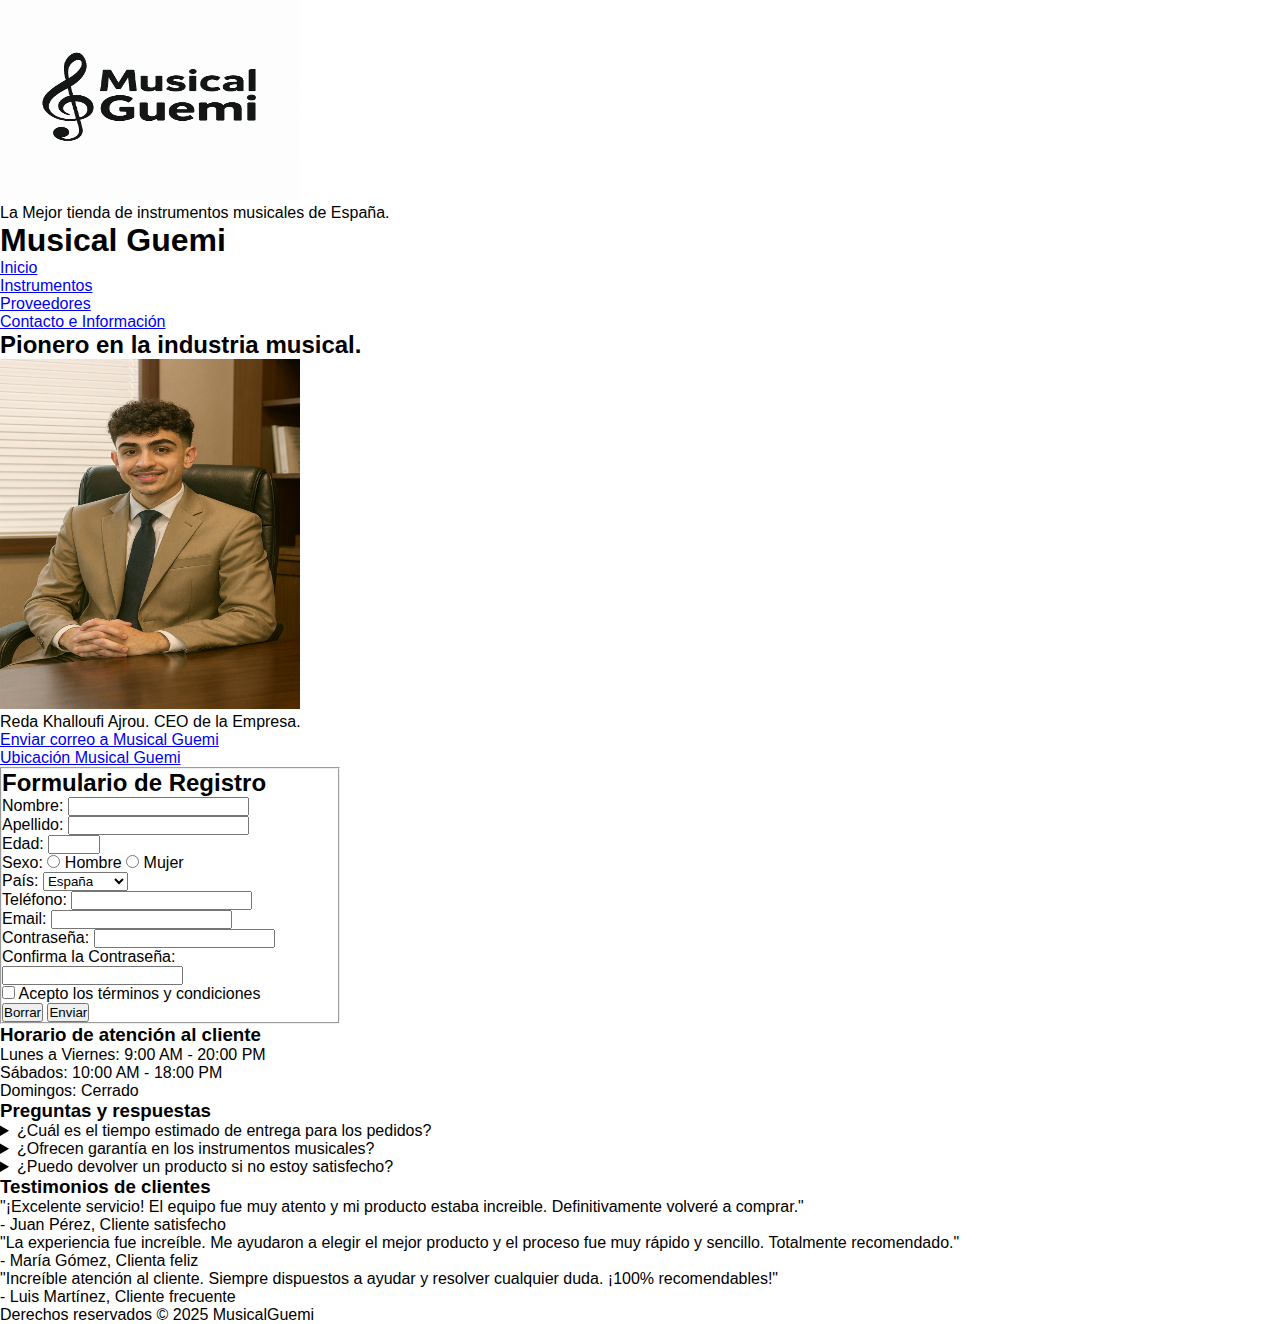
<file: contacto.html>
<!DOCTYPE html>
<html lang="es">

<head>
    <meta charset="UTF-8">
    <meta name="viewport" content="width=device-width, initial-scale=1.0">
    <title>Contacto e Información</title>
    <link rel="stylesheet" href="css/style1.css">
</head>

<body>
    <header>
        <figure>
            <img src="img/logo.png" alt="Logo empresa" width="300" height="200">
            <figcaption>La Mejor tienda de instrumentos musicales de España.</figcaption>
        </figure>
        <h1>Musical Guemi</h1>
        <nav>
            <ul>
                <li><a href="index.html" target="_blank">Inicio</a></li>
                <li><a href="instrumentos.html" target="_blank">Instrumentos</a></li>
                <li><a href="proveedores.html" target="_blank">Proveedores</a></li>
                <li><a href="contacto.html" target="_blank">Contacto e Información</a></li>
            </ul>
        </nav>
    </header>
    <main>
        <h2>Pionero en la industria musical.</h2>
        <figure>
            <img src="img/FotoReda.png" alt="CEO Musical Guemi" width="300" height="350">
            <figcaption>Reda Khalloufi Ajrou. CEO de la Empresa.</figcaption>
        </figure>
        <p><a href="mailto:MusicalGuemi2025@gmail.com">Enviar correo a Musical Guemi</a></p>
        <p><a href="https://www.google.com/maps/place/Musimaster+Instrumentos+Musicales/data=!4m7!3m6!1s0xd71fc9375f9b051:0xc6ea956426b16606!8m2!3d37.15978!4d-3.6054585!16s%2Fg%2F12qf82g48!19sChIJUbD5dZP8cQ0RBmaxJmSV6sY?authuser=0&hl=es&rclk=1">Ubicación Musical Guemi</a></p>
        <section>
            <form action="#" method="POST">
                <fieldset style="width: 340px;">
                    <h2>Formulario de Registro</h2>
                    <div class="form-group">
                        <label for="nombre">Nombre:</label>
                        <input type="text" id="nombre" name="nombre" required>
                    </div>
                    <div class="form-group">
                        <label for="apellido">Apellido:</label>
                        <input type="text" id="apellido" name="apellido" required>
                    </div>
                    <div>
                        <label for="edad">Edad:</label>
                        <input type="number" id="edad" name="edad" min="16" max="99" required>
                    </div>
                    <div class="form-group">
                        <label for="nombre">Sexo:</label>
                        <input type="radio" name="genero" value="hombre"> Hombre
                        <input type="radio" name="genero" value="mujer"> Mujer
                    </div>
                    <div>
                        <label for="pais">País:</label>
                        <select name="pais">
                            <option value="es">España</option>
                            <option value="Mr">Marruecos</option>
                            <option value="it">Italia</option>
                            <option value="ale">Alemania</option>
                        </select>
                    </div>
                    <div class="form-group">
                        <label for="telefono">Teléfono:</label>
                        <input type="tel" id="telefono" name="telefono" required>
                    </div>
                    <div class="form-group">
                        <label for="email">Email:</label>
                        <input type="email" id="email" name="email" required>
                    </div>
                    <div class="form-group">
                        <label for="password">Contraseña:</label>
                        <input type="password" id="password" name="password" required>
                    </div>
                    <div class="form-group">
                        <label for="password">Confirma la Contraseña:</label>
                        <input type="password" id="password" name="password" required>
                    </div>
                    <div class="form-group">
                        <input type="checkbox" name="aceptar_terminos"> Acepto los términos y condiciones
                    </div>
                    <button type="reset">Borrar</button>
                    <button type="submit">Enviar</button>
                </fieldset>
            </form>
        </section>
        <section>
            <h3>Horario de atención al cliente</h3>
            <ul>
                <li>Lunes a Viernes: 9:00 AM - 20:00 PM</li>
                <li>Sábados: 10:00 AM - 18:00 PM</li>
                <li>Domingos: Cerrado</li>
            </ul>
        </section>
        <section>
            <h3>Preguntas y respuestas</h3>
            <details>
                <summary>¿Cuál es el tiempo estimado de entrega para los pedidos?</summary>
                <p>El tiempo estimado de entrega varía según la ubicación del cliente y la disponibilidad del producto.
                Generalmente, los pedidos se entregan entre 3 a 7 días hábiles.</p>
            </details>
            <details>
                <summary>¿Ofrecen garantía en los instrumentos musicales?</summary>
                <p>Sí, todos nuestros instrumentos musicales cuentan con una garantía mínima de 1 año que cubre defectos
                de fabricación. Consulte los términos específicos de garantía para cada producto.</p>
            </details>
            <details>
                <summary>¿Puedo devolver un producto si no estoy satisfecho?</summary>
                <p>Sí, aceptamos devoluciones dentro de los 30 días posteriores a la compra, siempre que el producto esté
                en su estado original y con el embalaje intacto. Consulte nuestra política de devoluciones para más
                detalles.</p>
            </details>
        </section>
        <section>
            <h3>Testimonios de clientes</h3>
            <blockquote>
                <p>"¡Excelente servicio! El equipo fue muy atento y mi producto estaba increible.
                    Definitivamente volveré a comprar." </p>
                <footer>- Juan Pérez, Cliente satisfecho</footer>
            </blockquote>

            <blockquote>
                <p>"La experiencia fue increíble. Me ayudaron a elegir el mejor producto y el proceso fue muy rápido
                    y sencillo. Totalmente recomendado." </p>
                <footer>- María Gómez, Clienta feliz</footer>
            </blockquote>

            <blockquote>
                <p>"Increíble atención al cliente. Siempre dispuestos a ayudar y resolver cualquier duda. ¡100%
                    recomendables!" </p>
                <footer>- Luis Martínez, Cliente frecuente</footer>
            </blockquote>
        </section>
    </main>
    <footer>
        <p>Derechos reservados &copy; 2025 MusicalGuemi</p>
    </footer>
</body>

</html>
</file>
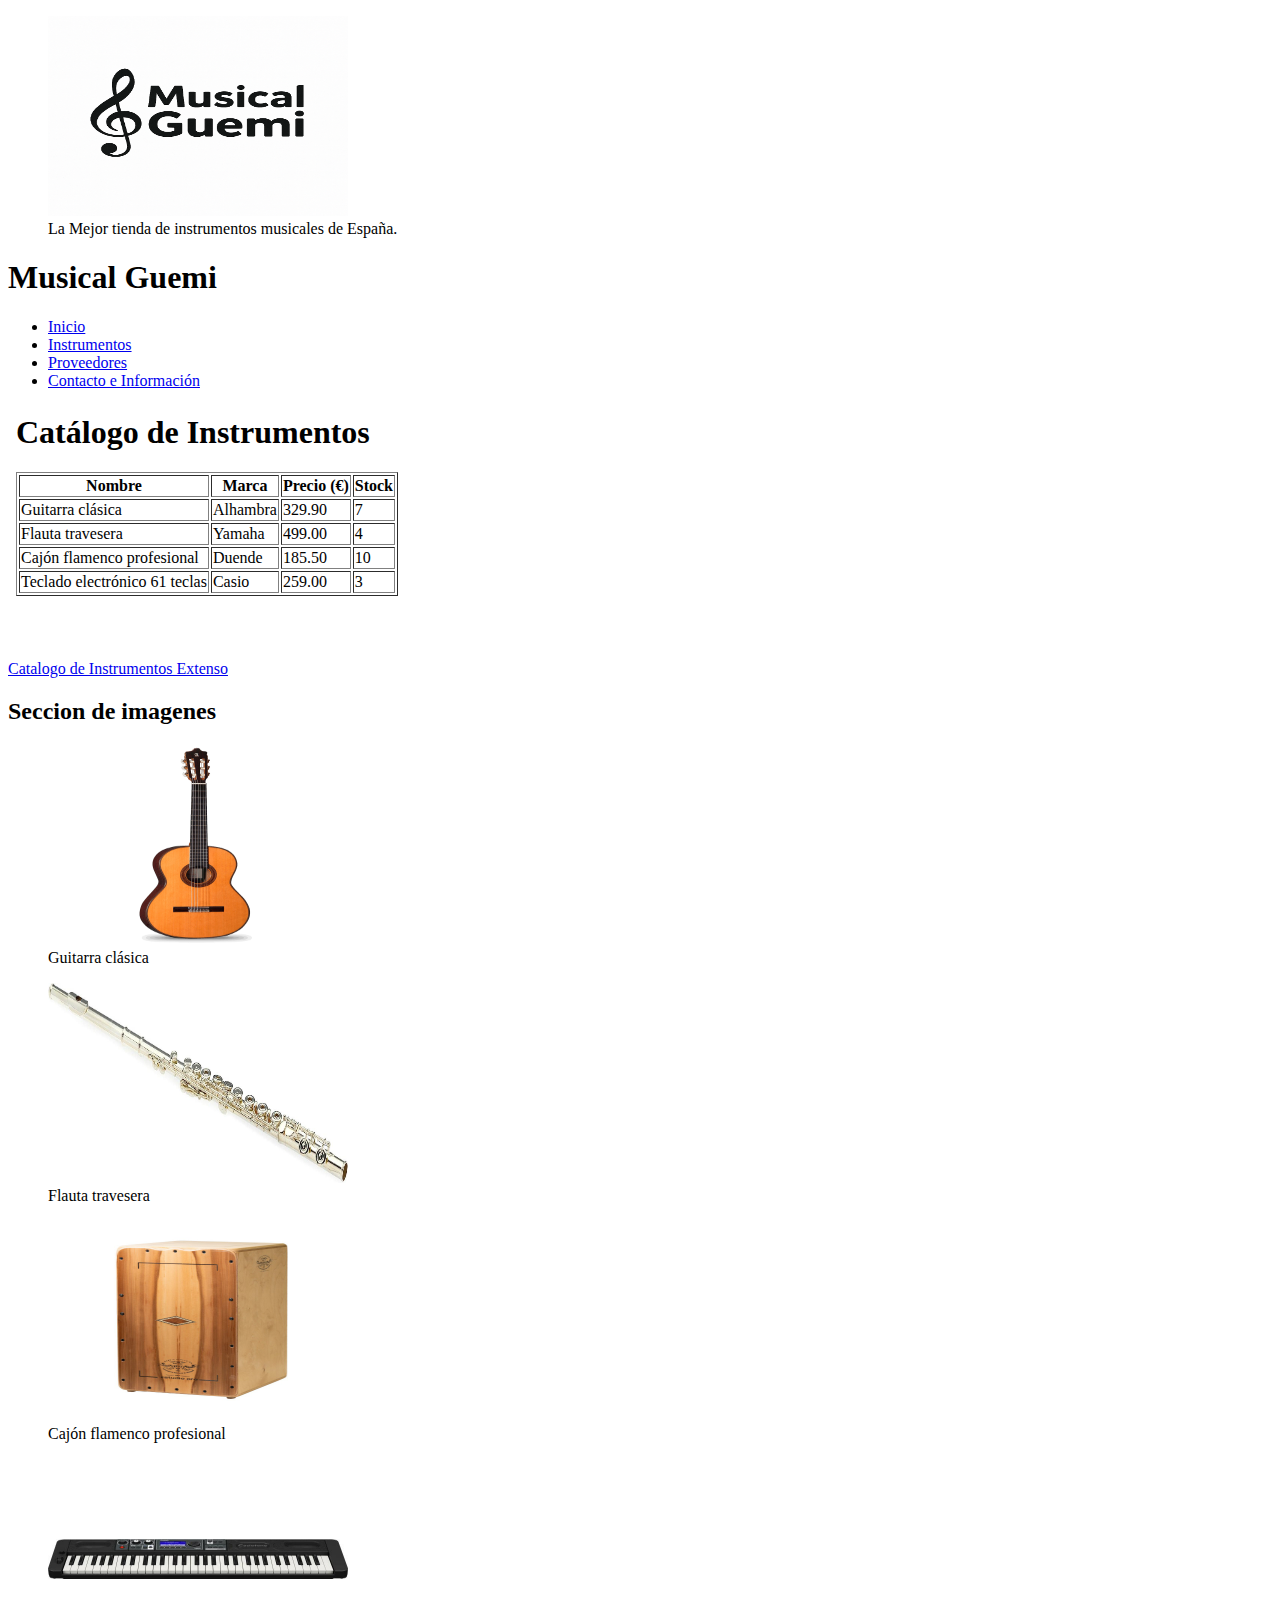
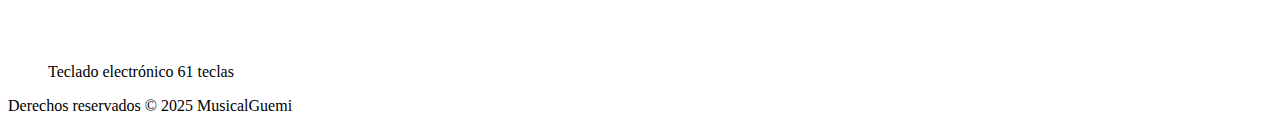
<file: instrumentos.html>
<!DOCTYPE html>
<html lang="es">

<head>
    <meta charset="UTF-8">
    <meta name="viewport" content="width=device-width, initial-scale=1.0">
    <title>Instrumentos</title>
</head>

<body>
    <header>
        <figure>
            <img src="img/logo.png" alt="Logo empresa" width="300" height="200">
            <figcaption>La Mejor tienda de instrumentos musicales de España.</figcaption>
        </figure>
        <h1>Musical Guemi</h1>
        <nav>
            <ul>
                <li><a href="index.html" target="_blank">Inicio</a></li>
                <li><a href="instrumentos.html" target="_blank">Instrumentos</a></li>
                <li><a href="proveedores.html" target="_blank">Proveedores</a></li>
                <li><a href="contacto.html" target="_blank">Contacto e Información</a></li>
            </ul>
        </nav>
    </header>
    <main>
        <iframe frameborder="0" src="instrumentos_web.xml" width="100%" height="250px"></iframe>
        <a href="https://www.google.com/url?sa=t&source=web&rct=j&opi=89978449&url=https://ibermusicas.org/wp-content/uploads/2020/04/Listado-de-instrumentos-1.pdf&ved=2ahUKEwjImt_x2IWRAxVeg_0HHSKKBsoQFnoECBwQAQ&usg=AOvVaw0esP2fj-jTqX1e4Q21AKcv">Catalogo de Instrumentos Extenso</a>
        <section>
            <h2>Seccion de imagenes</h2>
            <figure>
                <img src="img/guitarra.jpg" alt="Guitarra clásica" width="300" height="200">
                <figcaption>Guitarra clásica</figcaption>
            </figure>
            <figure>
                <img src="img/flauta.jpg" alt="Flauta travesera" width="300" height="200">
                <figcaption>Flauta travesera</figcaption>
            </figure>
            <figure>
                <img src="img/cajon.jpg" alt="Cajón flamenco profesional" width="300" height="200">
                <figcaption>Cajón flamenco profesional</figcaption>
            </figure>
            <figure>
                <img src="img/teclado.jpg" alt="Teclado electrónico 61 teclas" width="300" height="200">
                <figcaption>Teclado electrónico 61 teclas</figcaption>
            </figure>
        </section>
    </main>
    <footer>
        <p>Derechos reservados &copy; 2025 MusicalGuemi</p>
    </footer>
    

</body>

</html>
</file>
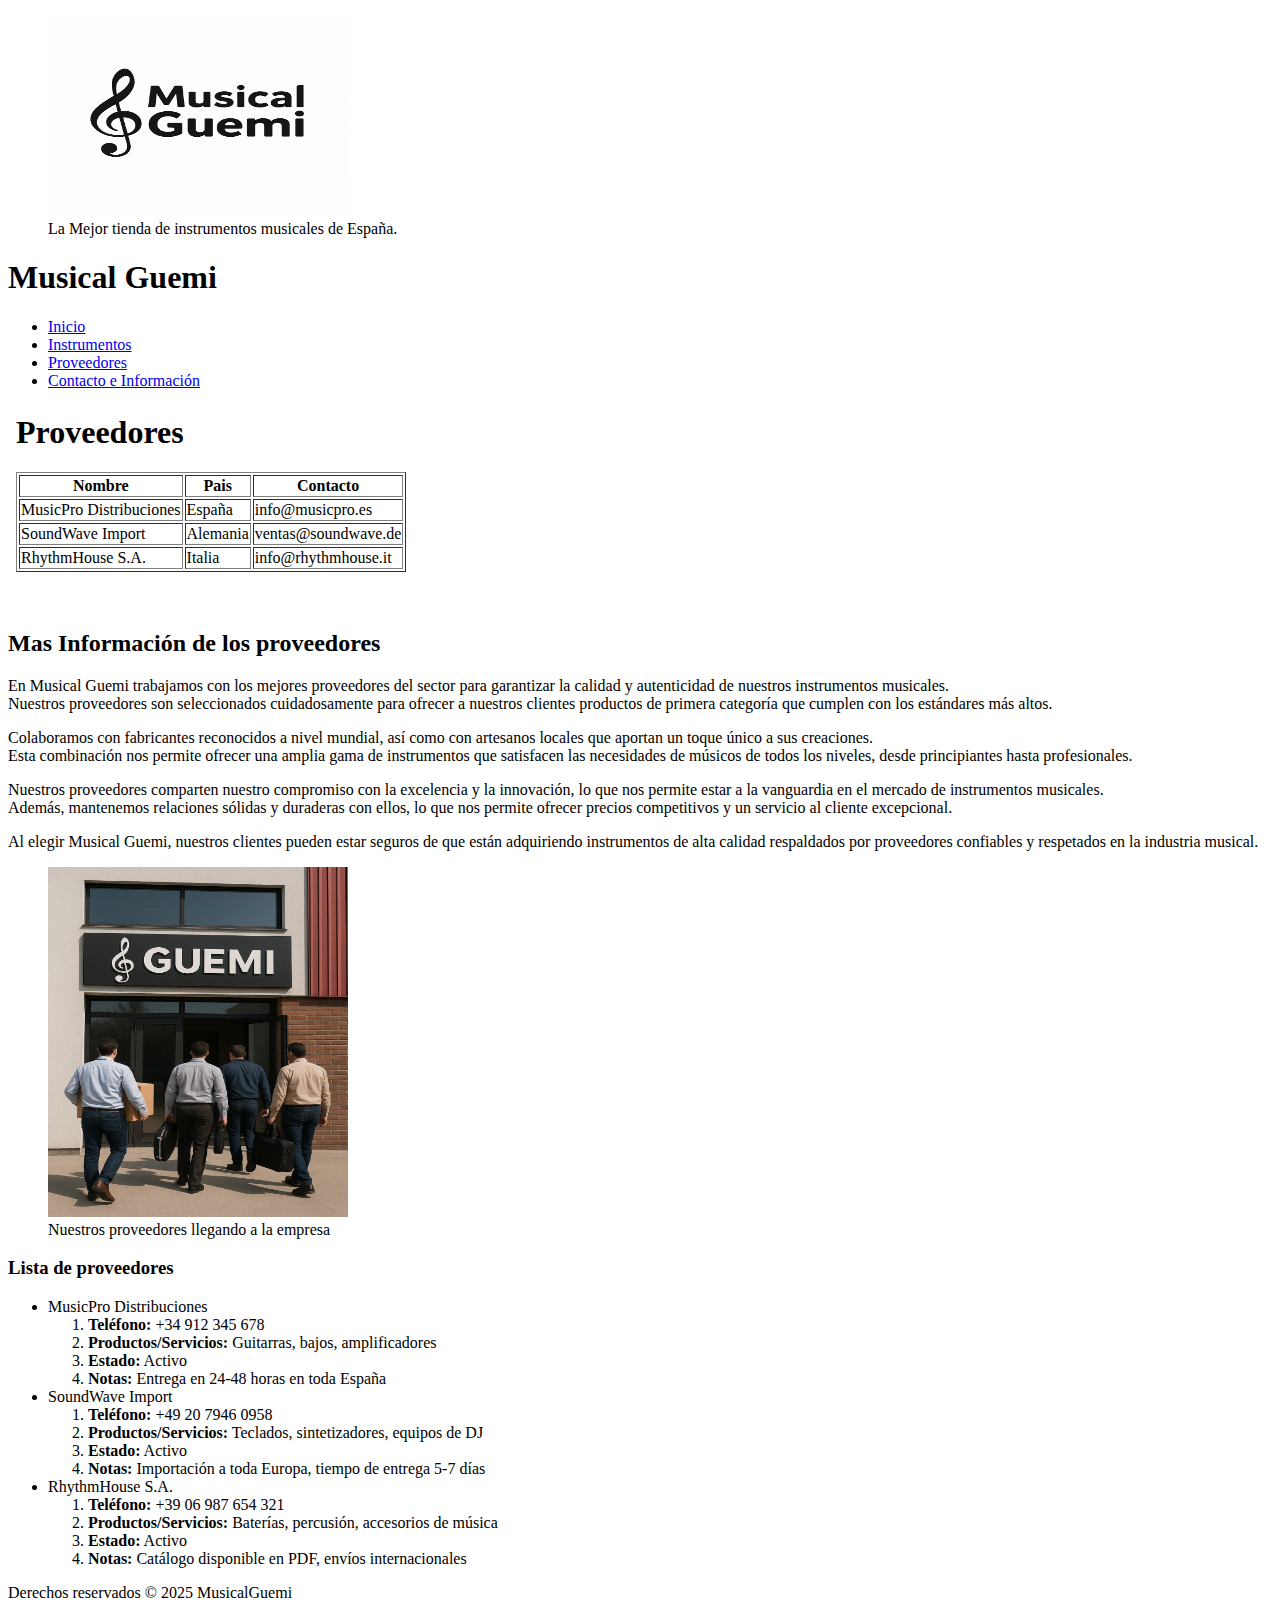
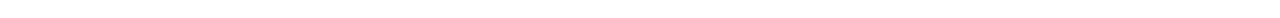
<file: proveedores.html>
<!DOCTYPE html>
<html lang="es">
<head>
    <meta charset="UTF-8">
    <meta name="viewport" content="width=device-width, initial-scale=1.0">
    <title>Proveedores</title>
</head>
<body>
    <header>
        <figure>
            <img src="img/logo.png" alt="Logo empresa" width="300" height="200">
            <figcaption>La Mejor tienda de instrumentos musicales de España.</figcaption>
        </figure>
        <h1>Musical Guemi</h1>
        <nav>
            <ul>
                <li><a href="index.html" target="_blank">Inicio</a></li>
                <li><a href="instrumentos.html" target="_blank">Instrumentos</a></li>
                <li><a href="proveedores.html" target="_blank">Proveedores</a></li>
                <li><a href="contacto.html" target="_blank">Contacto e Información</a></li>
            </ul>
        </nav>
    </header>
    <main>
        <iframe frameborder="0" src="proveedores_web.xml" width="100%" height="200px"></iframe>
        <h2>Mas Información de los proveedores</h2>
        <p>En Musical Guemi trabajamos con los mejores proveedores del sector para garantizar la calidad y autenticidad de nuestros instrumentos musicales.<br>
        Nuestros proveedores son seleccionados cuidadosamente para ofrecer a nuestros clientes productos de primera categoría que cumplen con los estándares más altos.</p>
        <p>Colaboramos con fabricantes reconocidos a nivel mundial, así como con artesanos locales que aportan un toque único a sus creaciones.<br>
        Esta combinación nos permite ofrecer una amplia gama de instrumentos que satisfacen las necesidades de músicos de todos los niveles, desde principiantes hasta profesionales.</p>
        <p>Nuestros proveedores comparten nuestro compromiso con la excelencia y la innovación, lo que nos permite estar a la vanguardia en el mercado de instrumentos musicales.<br>
        Además, mantenemos relaciones sólidas y duraderas con ellos, lo que nos permite ofrecer precios competitivos y un servicio al cliente excepcional.</p>
        <p>Al elegir Musical Guemi, nuestros clientes pueden estar seguros de que están adquiriendo instrumentos de alta calidad respaldados por proveedores confiables y respetados en la industria musical.</p>
        <figure>
            <img src="img/proveedores.png" alt="Proveedores de instrumentos" width="300" height="350">
            <figcaption>Nuestros proveedores llegando a la empresa</figcaption>
        </figure>
        <h3>Lista de proveedores</h3>
        <ul list-style-type="disc">
            <li>MusicPro Distribuciones</li>
                <ol type="1">
                    <li><b>Teléfono:</b> +34 912 345 678</li>
                    <li><b>Productos/Servicios:</b> Guitarras, bajos, amplificadores</li>
                    <li><b>Estado:</b> Activo</li>
                    <li><b>Notas:</b> Entrega en 24-48 horas en toda España</li>
                </ol>
            <li>SoundWave Import</li>
                <ol>
                    <li><b>Teléfono:</b> +49 20 7946 0958</li>
                    <li><b>Productos/Servicios:</b> Teclados, sintetizadores, equipos de DJ</li>
                    <li><b>Estado:</b> Activo</li>
                    <li><b>Notas:</b> Importación a toda Europa, tiempo de entrega 5-7 días</li>
                </ol>  
            <li>RhythmHouse S.A.</li>
                <ol>
                    <li><b>Teléfono:</b> +39 06 987 654 321</li>
                    <li><b>Productos/Servicios:</b> Baterías, percusión, accesorios de música</li>
                    <li><b>Estado:</b> Activo</li>
                    <li><b>Notas:</b> Catálogo disponible en PDF, envíos internacionales</li>
                </ol>
        </ul>
    </main>
    <footer><p>Derechos reservados &copy; 2025 MusicalGuemi</p></footer>
</body>
</html>
</file>
<file: css/style1.css>
* {
    margin: 0%;
    padding: 0%;
    box-sizing: border-box;
    font-family: Impact, Haettenschweiler, 'Arial Narrow Bold', sans-serif;
}

.header{
    display: flex;
}
</file>
